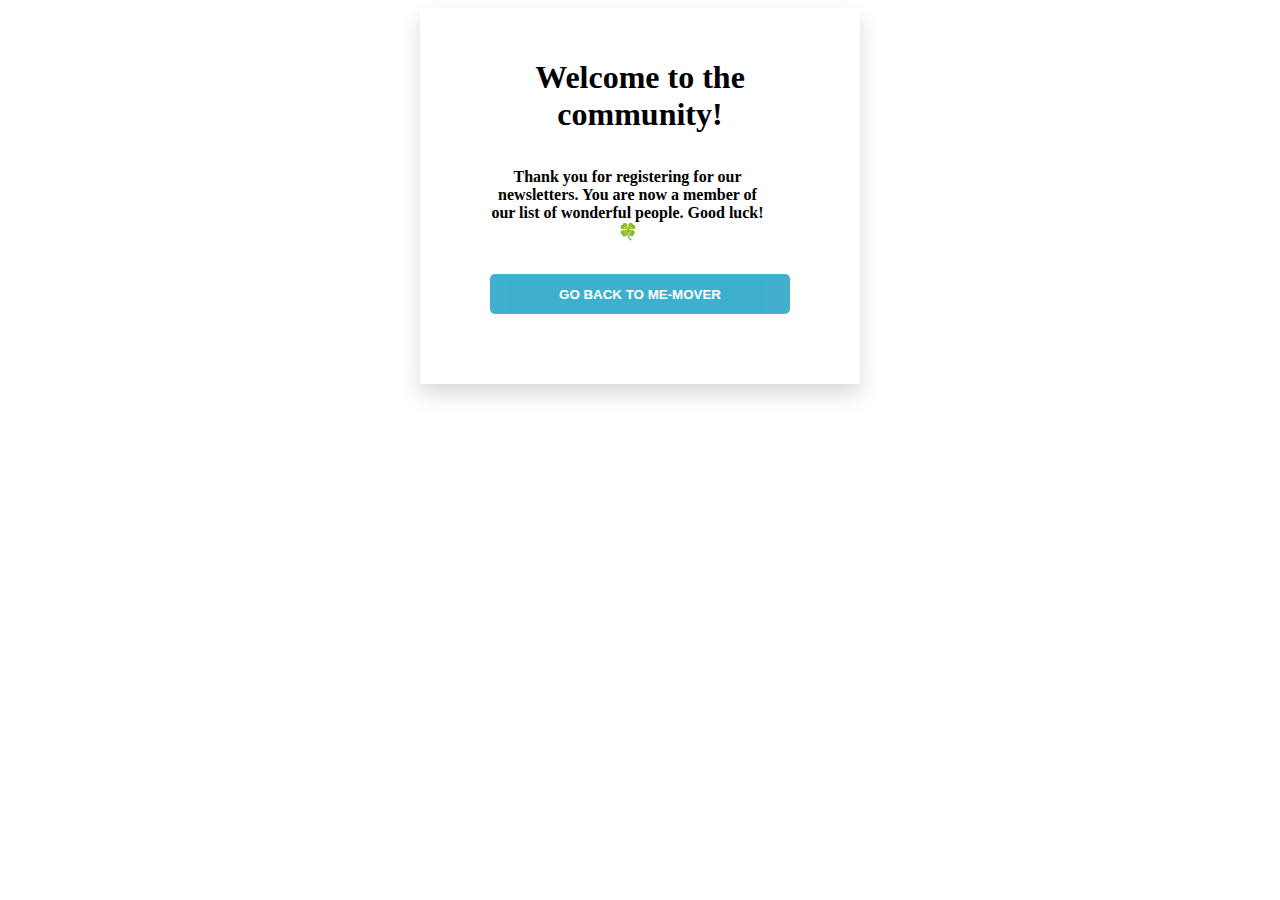
<file: thankyou.html>
<!DOCTYPE html>
<html lang="en">
<head>
    <meta charset="UTF-8">
    <meta http-equiv="X-UA-Compatible" content="IE=edge">
    <meta name="viewport" content="width=device-width, initial-scale=1.0">
    <title>Document</title>
</head>
<body>
    <style>
        #form_container {
            margin:0 auto;
            width: 300px;
            background: white;
            box-shadow: 0px 10px 20px 0px rgba(0,0,0,0.15);
            padding: 30px 70px 70px 70px;
            }

        form {
        display: flex;
        flex-direction: column;
        }

        input:valid, textarea:valid {border: 1px green solid;}
        input:invalid, textarea:invalid {border: 1px red solid;}
        input:placeholder-shown, textarea:placeholder-shown {border: 1px grey solid;}

        label {
            font-family: sans-serif;
            font-size: 18px;
            text-transform: uppercase;
            margin-top: 25px;
            margin-bottom: 10px;
        }
        button {
            margin-top: 20px;
            height: 40px;
            color: white;
            background-color:#0095BE;
            opacity: 75%;
            text-transform: uppercase;
            font-family: sans-serif;
            border: none;
            border-radius: 5px;
            font-weight: bold;
        }

        button:hover {
            opacity: 100%;
        }

        h1 {
            text-align: center;
        }

        h2 {
            text-align: center;
            font-size: 1rem;
            width: 275px;
        }

        a {
            text-decoration: none;
            color: white;
        }

    </style>
</head>
<body>
    <div id="form_container">
    <form>
        <h1>Welcome to the community!</h1>
        
        <h2>Thank you for registering for our newsletters. You are now a member of our list of wonderful people. Good luck! 🍀 </h2>
        
        <button><a href="##" onClick="history.go(-1); return false;">GO BACK TO ME-MOVER</a></button>
    </form>
</div>
        
        
</body>
</html>
</file>
